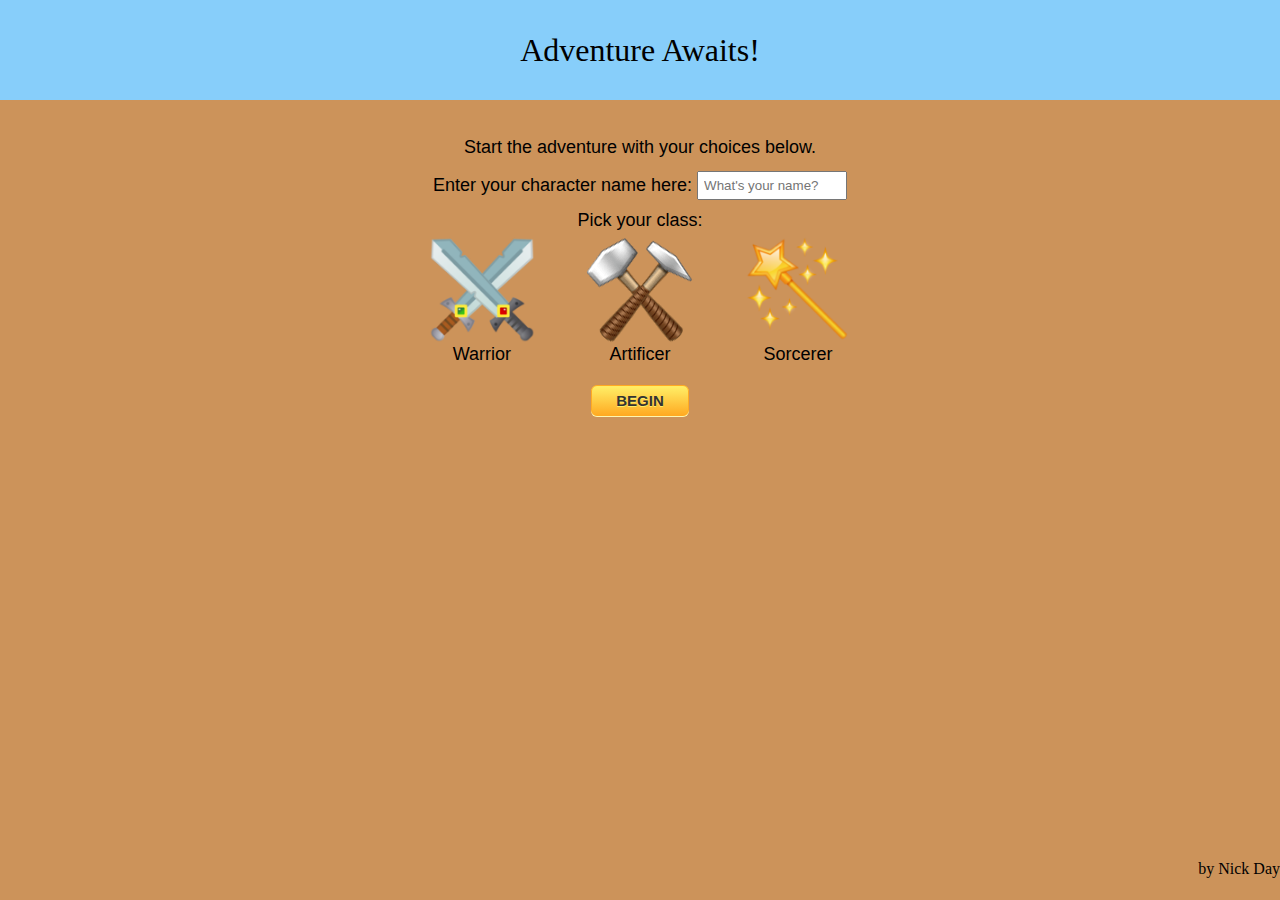
<file: index.html>
<!DOCTYPE html>
<html lang="en">

<head>
    <meta charset="UTF-8">
    <meta name="viewport" content="width=device-width, initial-scale=1.0">
    <meta http-equiv="X-UA-Compatible" content="ie=edge">
    <link href="https://fonts.googleapis.com/css2?family=Titillium+Web:wght@300&display=swap" rel="stylesheet">
    <link rel="stylesheet" href="styles/reset.css">
    <link rel="stylesheet" href="styles/style.css">
    <link rel="stylesheet" href="styles/home.css">
    <title>Adventure!</title>
</head>

<body>
    <header>
        <div class="gutter-right logo">
            <h1>Adventure Awaits!</h>
        </div>
    </header>
    <main>
        <h2>Start the adventure with your choices below.</h2>
        <form id="user-options">
            <div class="name-container">
                Enter your character name here: 
                <input type="text" placeholder="What's your name?" name="name" required class="name-field" />
            </div>
            <div>
                <legend>Pick your class:</legend>
                <p id="avatars">
                    <label class="warrior">
                        <input type="radio" name="class" class="hidden" required value="warrior">
                        <img src="./assets/avatars/warrior.png">
                        <label>Warrior</label>
                    </label>
                    <label class="artificer">
                        <input type="radio" name="class" class="hidden" required value="artificer">
                        <img src="./assets/avatars/artificer.png">
                        <label>Artificer</label>
                    </label>
                    <label class="sorcerer">
                        <input type="radio" name="class" class="hidden" required value="sorcerer">
                        <img src="./assets/avatars/sorcerer.png">
                        <label>Sorcerer</label>
                     </label>
                </p>
            </div>
            <p class="begin-button"><button class="myButton">BEGIN</button></p>
        </form>
    </main>
    <footer>
        <div class="copy gutter-right">by Nick Day</div>
    </footer>

    <script type="module" src="app.js"></script>
</body>

</html>
</file>
<file: styles/style.css>
body {
    margin: 0;
    background-color: rgb(204, 147, 90);
}

h1 {
    font-size: xx-large;
    font-family: cursive;
}

h2 {
    font-size: large;
    font-family: Verdana, Geneva, Tahoma, sans-serif;
    margin: 0.5rem;
}

header {
    display: flex;
    align-items: center;
    justify-content: center;
    height: 100px;
    background-color: lightskyblue;
}

footer {
    position: absolute;
    bottom: 0;
    width: 100%;
    height: 2.5rem;
    display: flex;
    justify-content: flex-end;
}

main {
    display: flex;
    flex-direction: column;
    align-items: center;
    justify-content: center;
    background-color: rgb(204, 147, 90);
    margin: 1.8rem;
    font-size: large;
    font-family: Verdana, Geneva, Tahoma, sans-serif;
    position: relative;
}

form {
    display: flex;
    flex-direction: column;
    padding-bottom: 2.5rem;
}

legend {
    display: flex;
    align-items: center;
    justify-content: center;
    padding: 5px;
}

#avatars {
    display: flex;
    align-items: center;
    justify-content: space-between;
}

img {
    max-width: 108px;
    max-height: 108px;
}

label {
    display: flex;
    flex-direction: column;
    align-items: center;
    justify-content: center;
}

.name-field {
    max-width: 150px;
    padding: 5px;
    margin: 0 0 0 5px;
}

.name-container {
    display: flex;
    align-items: center;
    justify-content: center;
    padding: 5px;
}

.myButton {
	box-shadow: 0px 1px 0px 0px #fff6af;
	background:linear-gradient(to bottom, #ffec64 5%, #ffab23 100%);
	background-color:#ffec64;
	border-radius:6px;
	border:1px solid #ffaa22;
	cursor:pointer;
	color:#333333;
    display: flex;
	font-family:Arial;
	font-size:15px;
	font-weight:bold;
	padding:6px 24px;
	text-decoration:none;
	text-shadow:0px 1px 0px #ffee66;
    max-width: 100px;
    justify-content: center;
    align-items: center;
}
.myButton:hover {
	background:linear-gradient(to bottom, #ffab23 5%, #ffec64 100%);
	background-color:#ffab23;
}
.myButton:active {
	position:relative;
	top:1px;
}

.begin-button {
    display: flex;
    justify-content: center;
    margin: 20px;
}

.hidden {
    display: none;
}
</file>
<file: styles/home.css>
/* add home page styles here */
</file>
